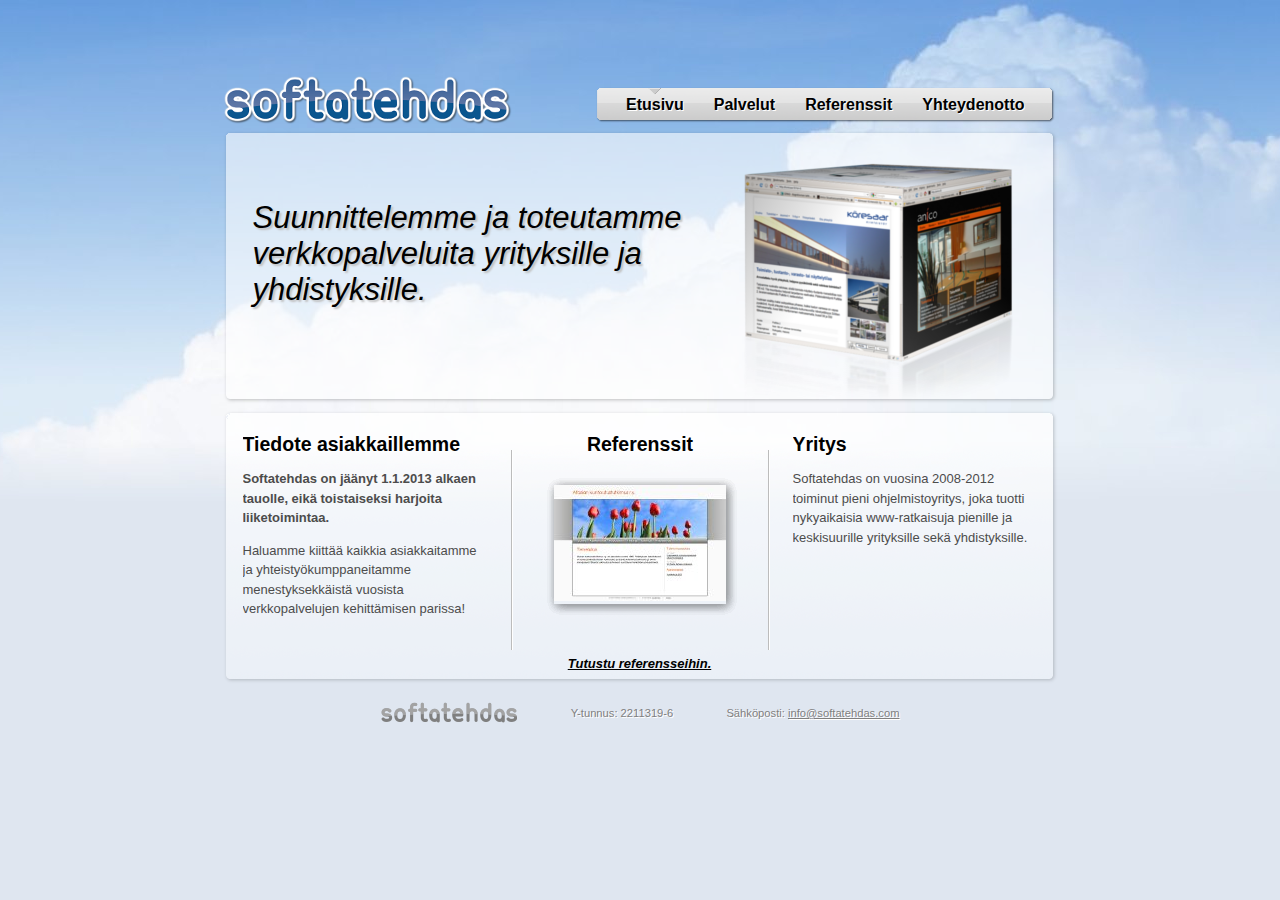
<file: index.html>
<!DOCTYPE html>
<html>
    <head>
        <meta http-equiv="Content-Type" content="text/html; charset=utf-8" />
        
        <link rel="stylesheet" type="text/css" href="/css/main.css" />
        <link rel="stylesheet" type="text/css" href="/css/form.css" />
        <link rel="stylesheet" type="text/css" href="/css/softatehdas.css" />
        
        <script type="text/javascript" src="/js/jquery-1.4.2.min.js"></script>
        <script type="text/javascript" src="/js/softatehdas.com.js"></script>

        <title>Softatehdas - Kotisivuja ja verkkopalveluita yrityksille ja yhdistyksille</title>
        <link href="/images/favicon.ico" rel="shortcut icon" type="image/x-icon" />
        <link href="/images/favicon.gif" rel="icon" type="image/gif" />
        
        <!-- Fancybox -->
        <script type="text/javascript" src="/fancybox/jquery.fancybox-1.3.0.pack.js"></script>
        <link rel="stylesheet" href="/fancybox/jquery.fancybox-1.3.0.css" type="text/css" media="screen" />


    </head>
<body>
<div id="clouds">
    <div id="page">
        <div id="header">
            <div class="relativeBox">
                <h1 id="logo"><a href="/"><img src="/images/softatehdas.png" alt="Softatehdas" width="290" height="51" /></a></h1>

                <ul id="mainMenu">
                    <li class="first-child"><a href="/" class="active">Etusivu</a></li>
                    <li><a href="/palvelut">Palvelut</a></li>
                    <li><a href="/referenssit">Referenssit</a></li>
                    <li class="last-child"><a href="/yhteydenotto">Yhteydenotto</a></li>
                </ul>

            </div>
        </div>


        

<div class="whiteBox" id="topBox">
    <div class="relativeBox">
        <div class="titleImage">
            <img src="/images/cube.png" alt="Suunnittelemiamme palveluita" />
        </div>
        <div id="mainSlogan" class="slogan">
            Suunnittelemme ja toteutamme verkkopalveluita yrityksille ja yhdistyksille.
        </div>
    </div>
</div>
<div class="whiteBox" id="bottomBox">
    <div class="relativeBox" id="mainColumns">
        <div id="serviceBox" class="infoColumn">
            <h2>Tiedote asiakkaillemme</h2>
            <p>
                <strong>Softatehdas on jäänyt 1.1.2013 alkaen tauolle, eikä toistaiseksi harjoita liiketoimintaa.</strong>
            </p>
            <p>
                Haluamme kiittää kaikkia asiakkaitamme ja yhteistyökumppaneitamme menestyksekkäistä vuosista 
                verkkopalvelujen kehittämisen parissa!
            </p>
        </div>
        <div id="referenceBox" class="infoColumn">
            <h2><a href="/referenssit">Referenssit</a></h2>
        </div>
        <div id="companyBox" class="infoColumn">
            <h2><a href="/yhteydenotto">Yritys</a></h2>
            <p>
                Softatehdas on vuosina 2008-2012 toiminut pieni ohjelmistoyritys, joka tuotti nykyaikaisia www-ratkaisuja
                pienille ja keskisuurille yrityksille sekä yhdistyksille.
            </p>

        </div>
        <div id="referenceMonitor">
            <a href="/referenssit" style="display: block; height: 176px; width: 188px"></a>
            <br/>
            <a href="/referenssit">Tutustu referensseihin.</a>
        </div>
        <div id="referenceShots">
            <div class="screenshot">
                <img src="/images/shot_anico.jpg" alt="Anico Sisustussuunnittelu Oy" />
            </div>
            <div class="screenshot">
                <img src="/images/shot_cerad.jpg" alt="CERAD - Kognitiivinen tehtäväsarja" />
            </div>
            <div class="screenshot">
                <img src="/images/shot_npsy.jpg" alt="Suomen Neuropsykologinen Yhdistys" />
            </div>
            <div class="screenshot">
                <img src="/images/shot_koresaar.jpg" alt="Köresaar Kiinteistöt Oy" />
            </div>
            <div class="screenshot">
                <img src="/images/shot_softatehdas.jpg" alt="Softatehdas" />
            </div>
            <div class="screenshot">
                <img src="/images/shot_afasia.jpg" alt="Afasian kuntoutustutkimus r.y." />
            </div>
        </div>
    </div><!-- relativeBox -->
    <script type="text/javascript">
        
        $(function(){
            setInterval("slideSwitch()", 3000);
        });
    </script>
</div><!--bottomBox-->


        <div class="footer">
            <a href="/yhteydenotto"><img src="/images/softatehdas_gray.png" alt="Softatehdas" title="Softatehdas" id="grayLogo" /></a>
            <div class="contact">Y-tunnus: 2211319-6</div>
            <div class="contact">Sähköposti: <span class="meili">info (a) softatehdas piste com</span></div>
            
        </div>
    </div>
</div>
<script type="text/javascript">
    var gaJsHost = (("https:" == document.location.protocol) ? "https://ssl." : "http://www.");
    document.write(unescape("%3Cscript src='" + gaJsHost + "google-analytics.com/ga.js' type='text/javascript'%3E%3C/script%3E"));
</script>
<script type="text/javascript">
    try {
        var pageTracker = _gat._getTracker("UA-15159925-1");
            pageTracker._setDomainName(".softatehdas.com");
            pageTracker._trackPageview();
    } catch(err) {}
</script>

</body>
</html>
</file>
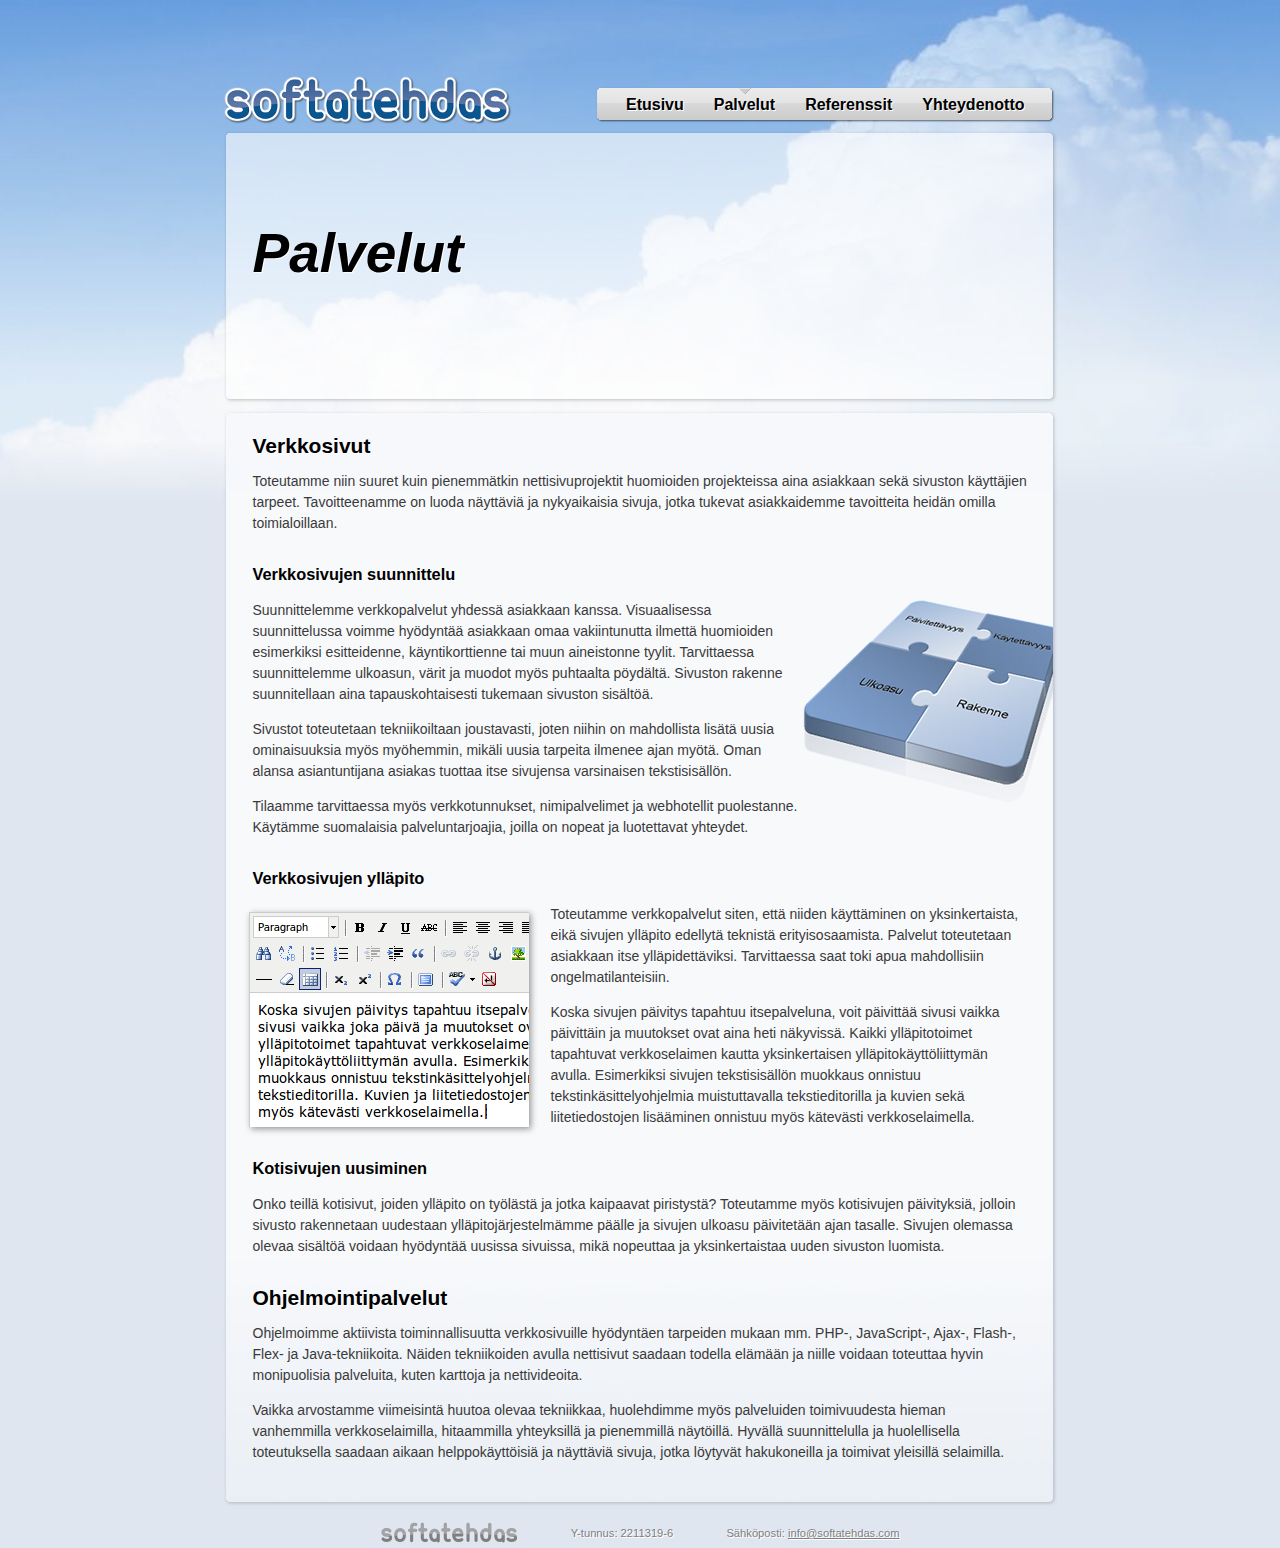
<file: palvelut.html>
<!DOCTYPE html>
<html>
    <head>
        <meta http-equiv="Content-Type" content="text/html; charset=utf-8" />
        
        <link rel="stylesheet" type="text/css" href="/css/main.css" />
        <link rel="stylesheet" type="text/css" href="/css/form.css" />
        <link rel="stylesheet" type="text/css" href="/css/softatehdas.css" />
        
        <script type="text/javascript" src="/js/jquery-1.4.2.min.js"></script>
        <script type="text/javascript" src="/js/softatehdas.com.js"></script>

        <title>Softatehdas - Palvelut</title>
        <link href="/images/favicon.ico" rel="shortcut icon" type="image/x-icon" />
        <link href="/images/favicon.gif" rel="icon" type="image/gif" />
        
        <!-- Fancybox -->
        <script type="text/javascript" src="/fancybox/jquery.fancybox-1.3.0.pack.js"></script>
        <link rel="stylesheet" href="/fancybox/jquery.fancybox-1.3.0.css" type="text/css" media="screen" />


    </head>
<body>
<div id="clouds">
    <div id="page">
        <div id="header">
            <div class="relativeBox">
                <h1 id="logo"><a href="/"><img src="/images/softatehdas.png" alt="Softatehdas" width="290" height="51" /></a></h1>

                <ul id="mainMenu">
                    <li class="first-child"><a href="/">Etusivu</a></li>
                    <li><a href="/palvelut" class="active">Palvelut</a></li>
                    <li><a href="/referenssit">Referenssit</a></li>
                    <li class="last-child"><a href="/yhteydenotto">Yhteydenotto</a></li>
                </ul>

            </div>
        </div>


                <div class="whiteBox" id="topBox">
            <div class="relativeBox">
                <div class="titleImage">
                    <!--img src="/images/internetBlue.png" alt="Palvelut" /-->
                </div>
                <div class="slogan">
                    <h2>Palvelut</h2>
                </div>
            </div>
        </div>
<div class="borderSides">
    <div class="borderTop">
        <div class="borderBottom">
            <h2>Verkkosivut</h2>

<p>Toteutamme niin suuret kuin pienemmätkin nettisivuprojektit huomioiden projekteissa aina asiakkaan sekä sivuston
käyttäjien tarpeet. Tavoitteenamme on luoda näyttäviä ja nykyaikaisia sivuja, jotka tukevat asiakkaidemme 
tavoitteita heidän omilla toimialoillaan.</p>


<h3>Verkkosivujen suunnittelu</h3>

<p><img src="/images/puzzle2.png" alt="Suunnittelussa huomioidaan eri näkökulmat ja käyttäjäryhmät." 
title="Suunnittelussa huomioidaan eri näkökulmat ja käyttäjäryhmät." class="rightFloat" width="250" height="203" />
Suunnittelemme verkkopalvelut yhdessä asiakkaan kanssa. Visuaalisessa suunnittelussa voimme hyödyntää asiakkaan 
omaa vakiintunutta ilmettä huomioiden esimerkiksi esitteidenne, käyntikorttienne tai muun aineistonne tyylit.
Tarvittaessa suunnittelemme ulkoasun, värit ja muodot myös puhtaalta pöydältä. Sivuston rakenne suunnitellaan aina
tapauskohtaisesti tukemaan sivuston sisältöä.</p>

<p>Sivustot toteutetaan tekniikoiltaan joustavasti, joten niihin on mahdollista lisätä uusia ominaisuuksia myös 
myöhemmin, mikäli uusia tarpeita ilmenee ajan myötä. Oman alansa asiantuntijana asiakas tuottaa itse sivujensa 
varsinaisen tekstisisällön.</p>

<p>Tilaamme tarvittaessa myös verkkotunnukset, nimipalvelimet ja webhotellit puolestanne. Käytämme suomalaisia 
palveluntarjoajia, joilla on nopeat ja luotettavat yhteydet.</p>

<h3>Verkkosivujen ylläpito</h3>

<p><img src="/images/tinymce.png" alt="TinyMCE-tekstieditori."  title="Sivujen muokkaaminen TinyMCE-tekstieditorilla on yksinkertaista."
style="float: left; margin-right: 10px; margin-left: -12px; width: 300px; height: 235px;" />
Toteutamme verkkopalvelut siten, että niiden käyttäminen on yksinkertaista, eikä sivujen ylläpito edellytä teknistä 
erityisosaamista. Palvelut toteutetaan asiakkaan itse ylläpidettäviksi. Tarvittaessa saat toki apua mahdollisiin
ongelmatilanteisiin.</p>

<p>Koska sivujen päivitys tapahtuu itsepalveluna, voit päivittää sivusi vaikka päivittäin ja muutokset ovat aina 
heti näkyvissä. Kaikki ylläpitotoimet tapahtuvat verkkoselaimen kautta yksinkertaisen ylläpitokäyttöliittymän avulla.
Esimerkiksi sivujen tekstisisällön muokkaus onnistuu tekstinkäsittelyohjelmia muistuttavalla tekstieditorilla ja kuvien sekä
liitetiedostojen lisääminen onnistuu myös kätevästi verkkoselaimella.</p>


<h3>Kotisivujen uusiminen</h3>

<p>Onko teillä kotisivut, joiden ylläpito on työlästä ja jotka kaipaavat piristystä? Toteutamme myös kotisivujen päivityksiä,
jolloin sivusto rakennetaan uudestaan ylläpitojärjestelmämme päälle ja sivujen ulkoasu päivitetään ajan tasalle.
Sivujen olemassa olevaa sisältöä voidaan hyödyntää uusissa sivuissa, mikä nopeuttaa ja yksinkertaistaa uuden sivuston luomista. </p>


<h2>Ohjelmointipalvelut</h2>

<p>Ohjelmoimme aktiivista toiminnallisuutta verkkosivuille hyödyntäen tarpeiden mukaan mm. PHP-, JavaScript-, Ajax-, Flash-, 
Flex- ja Java-tekniikoita. Näiden tekniikoiden avulla nettisivut saadaan todella elämään ja niille voidaan toteuttaa
hyvin monipuolisia palveluita, kuten karttoja ja nettivideoita.</p>

<p>Vaikka arvostamme viimeisintä huutoa olevaa tekniikkaa, huolehdimme myös palveluiden toimivuudesta hieman vanhemmilla
verkkoselaimilla, hitaammilla yhteyksillä ja pienemmillä näytöillä. Hyvällä suunnittelulla ja huolellisella toteutuksella 
saadaan aikaan helppokäyttöisiä ja näyttäviä sivuja, jotka löytyvät hakukoneilla ja toimivat yleisillä selaimilla.</p>
        </div><!--borderBottom-->
    </div><!--borderTop-->
</div><!--borderSides-->

        <div class="footer">
            <a href="/yhteydenotto"><img src="/images/softatehdas_gray.png" alt="Softatehdas" title="Softatehdas" id="grayLogo" /></a>
            <div class="contact">Y-tunnus: 2211319-6</div>
            <div class="contact">Sähköposti: <span class="meili">info (a) softatehdas piste com</span></div>
            
        </div>
    </div>
</div>
<script type="text/javascript">
    var gaJsHost = (("https:" == document.location.protocol) ? "https://ssl." : "http://www.");
    document.write(unescape("%3Cscript src='" + gaJsHost + "google-analytics.com/ga.js' type='text/javascript'%3E%3C/script%3E"));
</script>
<script type="text/javascript">
    try {
        var pageTracker = _gat._getTracker("UA-15159925-1");
            pageTracker._setDomainName(".softatehdas.com");
            pageTracker._trackPageview();
    } catch(err) {}
</script>

</body>
</html>
</file>
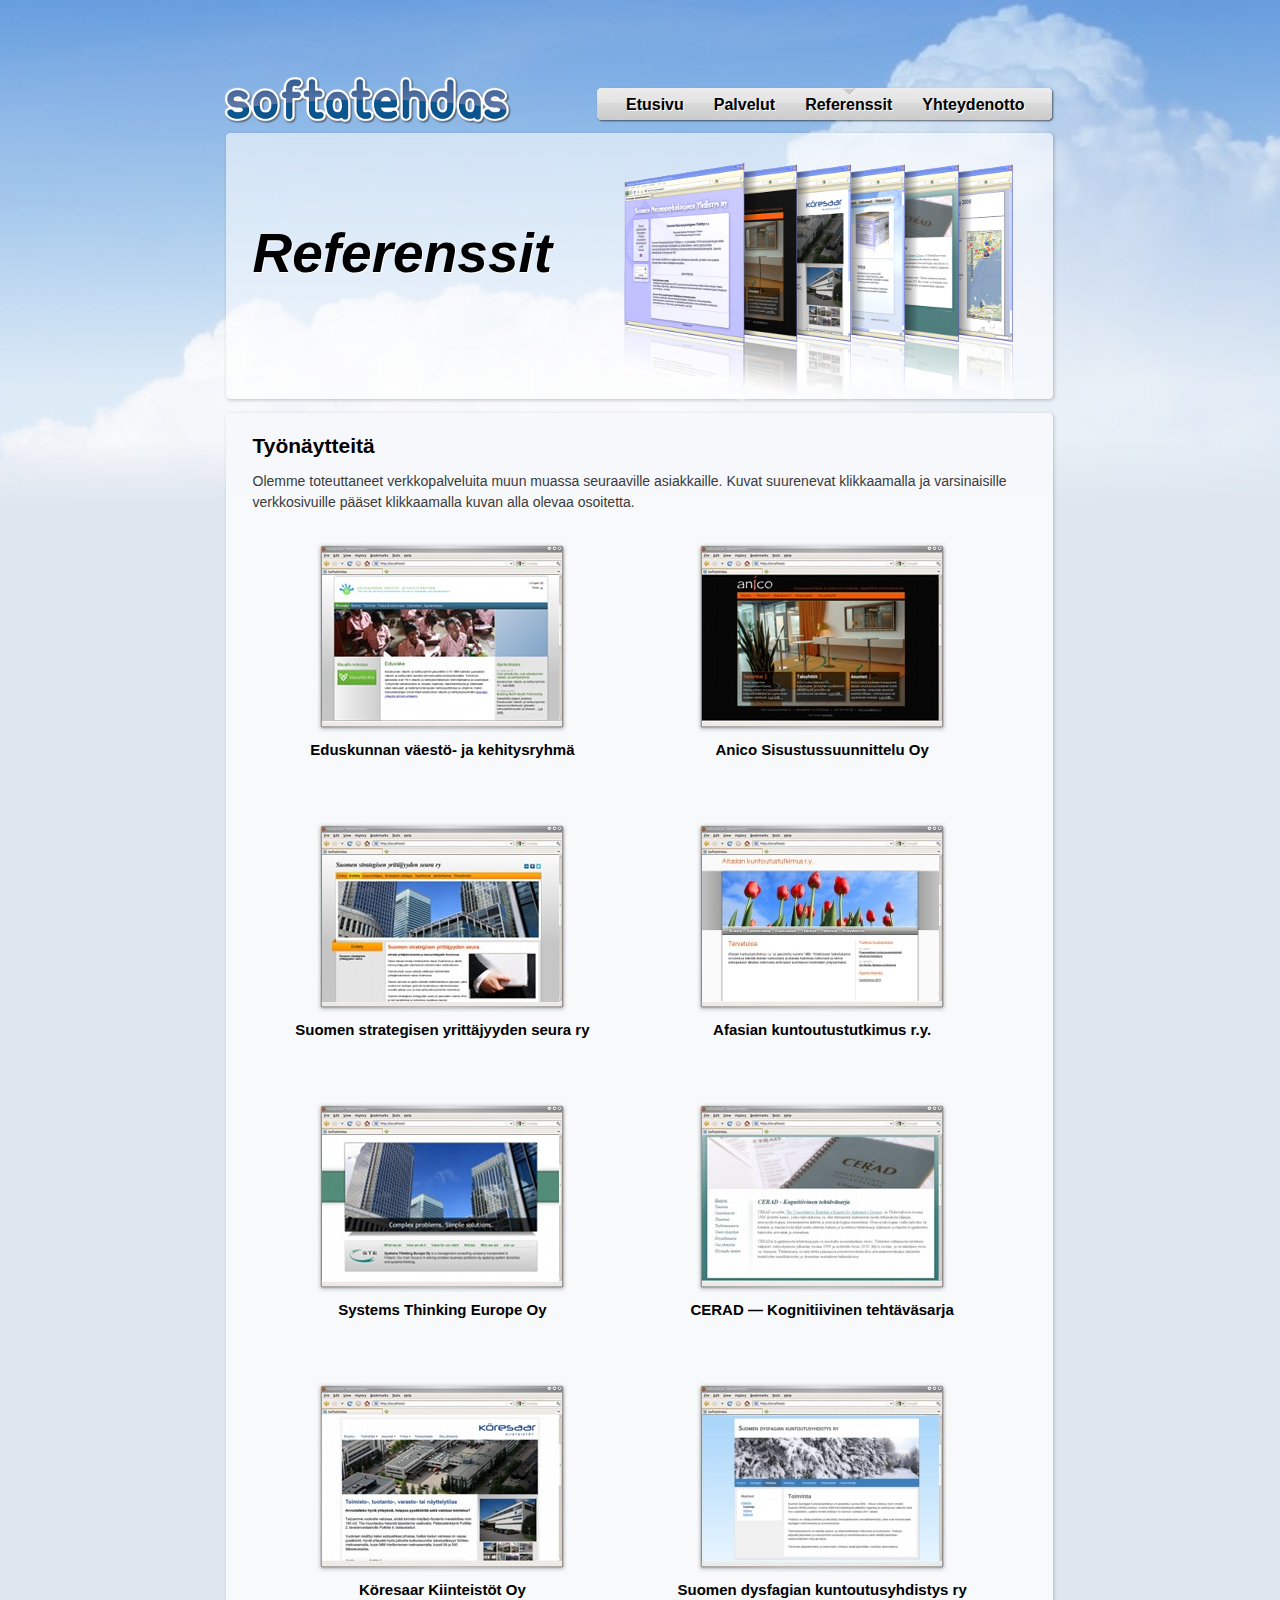
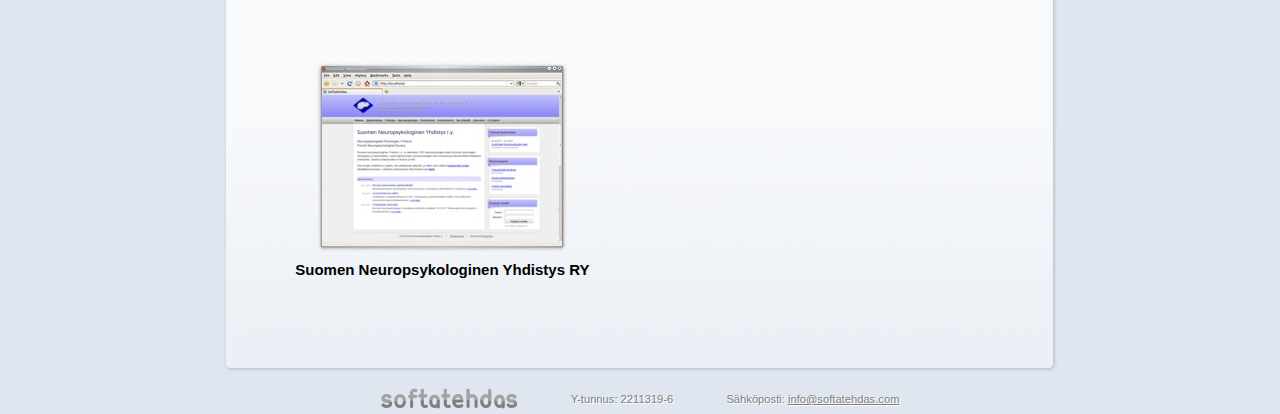
<file: referenssit.html>
<!DOCTYPE html>
<html>
    <head>
        <meta http-equiv="Content-Type" content="text/html; charset=utf-8" />
        
        <link rel="stylesheet" type="text/css" href="/css/main.css" />
        <link rel="stylesheet" type="text/css" href="/css/form.css" />
        <link rel="stylesheet" type="text/css" href="/css/softatehdas.css" />
        
        <script type="text/javascript" src="/js/jquery-1.4.2.min.js"></script>
        <script type="text/javascript" src="/js/softatehdas.com.js"></script>

        <title>Softatehdas - Referenssit</title>
        <link href="/images/favicon.ico" rel="shortcut icon" type="image/x-icon" />
        <link href="/images/favicon.gif" rel="icon" type="image/gif" />
        
        <!-- Fancybox -->
        <script type="text/javascript" src="/fancybox/jquery.fancybox-1.3.0.pack.js"></script>
        <link rel="stylesheet" href="/fancybox/jquery.fancybox-1.3.0.css" type="text/css" media="screen" />


    </head>
<body>
<div id="clouds">
    <div id="page">
        <div id="header">
            <div class="relativeBox">
                <h1 id="logo"><a href="/"><img src="/images/softatehdas.png" alt="Softatehdas" width="290" height="51" /></a></h1>

                <ul id="mainMenu">
                    <li class="first-child"><a href="/">Etusivu</a></li>
                    <li><a href="/palvelut">Palvelut</a></li>
                    <li><a href="/referenssit" class="active">Referenssit</a></li>
                    <li class="last-child"><a href="/yhteydenotto">Yhteydenotto</a></li>
                </ul>

            </div>
        </div>


                <div class="whiteBox" id="topBox">
            <div class="relativeBox">
                <div class="titleImage">
                    <img src="/images/coverflow.png" alt="Referenssit" />
                </div>
                <div class="slogan">
                    <h2>Referenssit</h2>
                </div>
            </div>
        </div>
<div class="borderSides">
    <div class="borderTop">
        <div class="borderBottom">
            <h2>Työnäytteitä</h2>

<p>Olemme toteuttaneet verkkopalveluita muun muassa seuraaville asiakkaille. Kuvat suurenevat klikkaamalla ja varsinaisille
verkkosivuille pääset klikkaamalla kuvan alla olevaa osoitetta.</p>

<ul class="referencelist">
    <li>
        <a href="/images/eduvakeBig.png" class="fancybox" title="Klikkaa kuva isommaksi!" rel="references"><img src="/images/eduvake.jpg" alt="www.eduvake.fi" /></a>
        <h3>Eduskunnan väestö- ja kehitysryhmä</h3>
    </li>
    <li>
        <a href="/images/anicoBig.png" class="fancybox" title="Klikkaa kuva isommaksi!" rel="references"><img src="/images/anico.jpg" alt="www.anico.fi" /></a>
        <h3>Anico Sisustussuunnittelu Oy</h3>
    </li>
    <li>
        <a href="/images/ssysBig.png" class="fancybox" title="Klikkaa kuva isommaksi!" rel="references"><img src="/images/ssys.jpg" alt="www.mentor.fi" /></a>
        <h3>Suomen strategisen yrittäjyyden seura ry</h3>
    </li>
    <li>
        <a href="/images/afasiaBig.png" class="fancybox" title="Klikkaa kuva isommaksi!" rel="references"><img src="/images/afasia.jpg" alt="www.afasiankuntoutustutkimus.fi" /></a>
        <h3>Afasian kuntoutustutkimus r.y.</h3>
    </li>
    <li>
        <a href="/images/steoyBig2.png" class="fancybox" title="Klikkaa kuva isommaksi!" rel="references"><img src="/images/steoy.jpg" alt="www.steoy.com" /></a>
        <h3>Systems Thinking Europe Oy</h3>
    </li>
    <li>
        <a href="/images/ceradBig.png" class="fancybox" title="Klikkaa kuva isommaksi!" rel="references"><img src="/images/cerad.jpg" alt="www.cerad.fi" /></a>
        <h3>CERAD &mdash; Kognitiivinen tehtäväsarja</h3>
    </li>
    <li>
        <a href="/images/koresaarBig.png" class="fancybox" title="Klikkaa kuva isommaksi!" rel="references"><img src="/images/koresaar.jpg" alt="www.koresaar.fi" /></a>
        <h3>Köresaar Kiinteistöt Oy</h3>
    </li>
    <li>
        <a href="/images/dysfagiaBig.png" class="fancybox" title="Klikkaa kuva isommaksi!" rel="references"><img src="/images/dysfagia.jpg" alt="www.dysfagia.fi" /></a>
        <h3>Suomen dysfagian kuntoutusyhdistys ry</h3>
    </li>
    <li>
        <a href="/images/neuropsykologiaBig.png" class="fancybox" title="Klikkaa kuva isommaksi!" rel="references"><img src="/images/neuropsykologia.jpg" alt="www.neuropsykologia.fi"  /></a>
        <h3>Suomen Neuropsykologinen Yhdistys RY</h3>
    </li>
</ul>
<div style="clear: both;"></div>
        </div><!--borderBottom-->
    </div><!--borderTop-->
</div><!--borderSides-->

        <div class="footer">
            <a href="/yhteydenotto"><img src="/images/softatehdas_gray.png" alt="Softatehdas" title="Softatehdas" id="grayLogo" /></a>
            <div class="contact">Y-tunnus: 2211319-6</div>
            <div class="contact">Sähköposti: <span class="meili">info (a) softatehdas piste com</span></div>
            
        </div>
    </div>
</div>
<script type="text/javascript">
    var gaJsHost = (("https:" == document.location.protocol) ? "https://ssl." : "http://www.");
    document.write(unescape("%3Cscript src='" + gaJsHost + "google-analytics.com/ga.js' type='text/javascript'%3E%3C/script%3E"));
</script>
<script type="text/javascript">
    try {
        var pageTracker = _gat._getTracker("UA-15159925-1");
            pageTracker._setDomainName(".softatehdas.com");
            pageTracker._trackPageview();
    } catch(err) {}
</script>

</body>
</html>
</file>
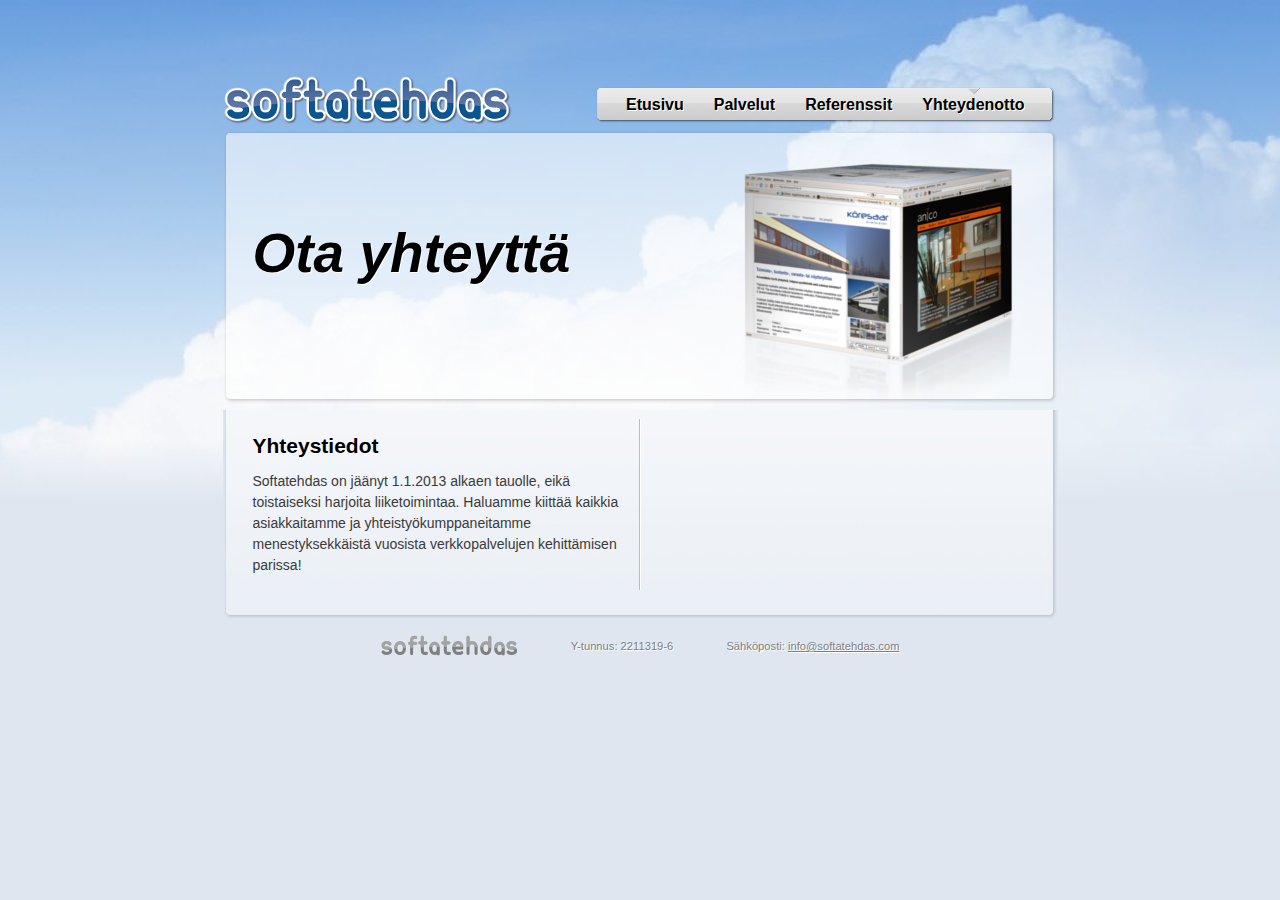
<file: yhteydenotto.html>
<!DOCTYPE html>
<html>
    <head>
        <meta http-equiv="Content-Type" content="text/html; charset=utf-8" />
        
        <link rel="stylesheet" type="text/css" href="/css/main.css" />
        <link rel="stylesheet" type="text/css" href="/css/form.css" />
        <link rel="stylesheet" type="text/css" href="/css/softatehdas.css" />
        
        <script type="text/javascript" src="/js/jquery-1.4.2.min.js"></script>
        <script type="text/javascript" src="/js/softatehdas.com.js"></script>

        <title>Softatehdas - Ota yhteyttä</title>
        <link href="/images/favicon.ico" rel="shortcut icon" type="image/x-icon" />
        <link href="/images/favicon.gif" rel="icon" type="image/gif" />
        
        <!-- Fancybox -->
        <script type="text/javascript" src="/fancybox/jquery.fancybox-1.3.0.pack.js"></script>
        <link rel="stylesheet" href="/fancybox/jquery.fancybox-1.3.0.css" type="text/css" media="screen" />


    </head>
<body>
<div id="clouds">
    <div id="page">
        <div id="header">
            <div class="relativeBox">
                <h1 id="logo"><a href="/"><img src="/images/softatehdas.png" alt="Softatehdas" width="290" height="51" /></a></h1>

                <ul id="mainMenu">
                    <li class="first-child"><a href="/">Etusivu</a></li>
                    <li><a href="/palvelut">Palvelut</a></li>
                    <li><a href="/referenssit">Referenssit</a></li>
                    <li class="last-child"><a href="/yhteydenotto" class="active">Yhteydenotto</a></li>
                </ul>

            </div>
        </div>


                <div class="whiteBox" id="topBox">
            <div class="relativeBox">
                <div class="titleImage">
                    <img src="/images/cube.png" alt="Ota yhteyttä" />
                </div>
                <div class="slogan">
                    <h2>Ota yhteyttä</h2>
                </div>
            </div>
        </div>

<div class="borderSides">
    <div class="borderTop">
        <div class="borderBottom">
            
            
            <div class="columnDivider">
                <div style="width: 370px; float: left;">
                    
                    <h2>Yhteystiedot</h2>
                    
                    <p>
                        Softatehdas on jäänyt 1.1.2013 alkaen tauolle, eikä toistaiseksi harjoita liiketoimintaa.

                        Haluamme kiittää kaikkia asiakkaitamme ja yhteistyökumppaneitamme menestyksekkäistä vuosista verkkopalvelujen kehittämisen parissa!
                    </p>
    
                 </div>
    
                <div style="clear: both"></div>
            </div>
        </div><!--borderBottom-->
    </div><!--borderTop-->
</div><!---borderSides-->

        <div class="footer">
            <a href="/yhteydenotto"><img src="/images/softatehdas_gray.png" alt="Softatehdas" title="Softatehdas" id="grayLogo" /></a>
            <div class="contact">Y-tunnus: 2211319-6</div>
            <div class="contact">Sähköposti: <span class="meili">info (a) softatehdas piste com</span></div>
            
        </div>
    </div>
</div>
<script type="text/javascript">
    var gaJsHost = (("https:" == document.location.protocol) ? "https://ssl." : "http://www.");
    document.write(unescape("%3Cscript src='" + gaJsHost + "google-analytics.com/ga.js' type='text/javascript'%3E%3C/script%3E"));
</script>
<script type="text/javascript">
    try {
        var pageTracker = _gat._getTracker("UA-15159925-1");
            pageTracker._setDomainName(".softatehdas.com");
            pageTracker._trackPageview();
    } catch(err) {}
</script>

</body>
</html>
</file>
<file: css/main.css>
div.flash-error, div.flash-notice, div.flash-success {
    padding: .8em;
    margin-bottom: 1em;
    border: 2px solid #ddd;
}

div.flash-error {
    background: #FBE3E4;
    color: #8a1f11;
    border-color: #FBC2C4;
}

div.flash-notice {
    background: #FFF6BF;
    color: #514721;
    border-color: #FFD324;
}

div.flash-success {
    background: #E6EFC2;
    color: #264409;
    border-color: #C6D880;
}

div.flash-error a {
    color: #8a1f11;
}

div.flash-notice a {
    color: #514721;
}

div.flash-success a {
    color: #264409;
}

div.form .rememberMe label {
    display: inline;
}

div.view {
    padding: 10px;
    margin: 10px 0;
    border: 1px solid #C9E0ED;
}

div.breadcrumbs {
    font-size: 0.9em;
    padding: 5px 20px;
}

div.breadcrumbs span {
    font-weight: bold;
}

div.search-form {
    padding: 10px;
    margin: 10px 0;
    background: #eee;
}

.portlet {
}

.portlet-decoration {
    padding: 3px 8px;
    background: #B7D6E7;
    border-left: 5px solid #6FACCF;
}

.portlet-title {
    font-size: 12px;
    font-weight: bold;
    padding: 0;
    margin: 0;
    color: #298dcd;
}

.portlet-content {
    font-size: 0.9em;
    margin: 0 0 15px 0;
    padding: 5px 8px;
    background: #EFFDFF;
}

.portlet-content ul {
    list-style-image: none;
    list-style-position: outside;
    list-style-type: none;
    margin: 0;
    padding: 0;
}

.portlet-content li {
    padding: 2px 0 4px 0px;
}

.operations {
    list-style-type: none;
    margin: 0;
    padding: 0;
}

.operations li {
    padding-bottom: 2px;
}

.operations li a {
    font: bold 12px Arial;
    color: #0066A4;
    display: block;
    padding: 2px 0 2px 8px;
    line-height: 15px;
    text-decoration: none;
}

.operations li a:visited {
    color: #0066A4;
}

.operations li a:hover {
    background: #80CFFF;
}
</file>
<file: css/form.css>
div.form
{
	margin: 0;
}

div.form input,
div.form textarea,
div.form select
{
    font-family: Helvetica, Arial;
	margin: 0.2em 0 0.5em 0;
    font-size: .8em;
}
textarea#Page_content {
    width: 760px;
    height: 400px;
}

div.form fieldset
{
	border: 1px solid #DDD;
	padding: 10px;
	margin: 0 0 10px 0;
}

div.form label
{
    margin-bottom: 2px;
	font-weight: bold;
	font-size: 0.9em;
	display: block;
}

div.form .row
{
	margin: 8px 0;
}

div.form .hint
{
	margin: 0;
	padding: 0;
	color: #999;
}

div.form .note
{
    color: red;
    font-size: 80%;
	font-style: italic;
}

div.form span.required
{
	color: red;
}

div.form label.error,
div.form span.error
{
	color: #C00;
}

div.form input.error,
div.form textarea.error,
div.form select.error
{
    color: black;
	background: #FEE;
	border-color: #C00;
}

div.form .errorSummary
{
    color: black;
	border: 3px solid #C00;
	padding: 7px 7px 12px 7px;
	margin: 0 0 20px 0;
	background: white;
	font-size: 0.9em;
}

div.form .errorMessage
{    
	color: red;
	font-size: 0.9em;
}

div.form .errorSummary p
{
	margin: 0;
	padding: 5px;
}

div.form .errorSummary ul
{
	margin: 0;
	padding: 0 0 0 20px;
}

div.wide form label
{
	float: left;
	margin-right: 10px;
	position: relative;
	text-align: right;
	width: 100px;
}

div.wide form .row
{
	clear: left;
}

div.wide form .buttons
{
	clear: left;
	padding-left: 110px;
}

div.wide form .errorMessage
{
	margin: 0 0 0 110px;
}

div.checkboxList {
    color: black;
    background-color: white;
    height: 150px;
    padding: 6px;
    border-top: solid 1px gray;
    border-left: solid 1px gray;
    border-bottom: solid 1px silver;
    border-right: solid 1px silver;
    overflow: auto;
}

table#contactTable td.label label {
    text-align: right;
    padding-right: 10px;
}

#addFileToPage .checkboxContainer {
    display: none;
}
</file>
<file: css/softatehdas.css>
a, a:visited {
    position: relative;
    color: black;
    text-decoration: underline;
}
h2 {
    font-size: 150%;
    margin: 0px;
    padding: 16px 0px 8px 0px;
    text-shadow: white 1px 1px 0px;
}
h1, h2, h3, h4, h5 {
    clear: both;
    color: black;
    margin: 0px;
    padding: 16px 0px 8px 0px;
}
p {
    margin: .5em 0em 1em 0em;
}
body, html {
    font-family: "Trebuchet MS", "Calibri", "Arial", "Sans-serif";
    background-color: #dfe6f0;
    font-size: 14px;
    background-image: url(/images/gradient.jpg);
    background-position: top;
    background-repeat: repeat-x;
    margin: 0px;
    padding: 0px;
    color: #3a3a3a;
}
#clouds {
    height: 512px;
    min-width: 835px;
    background-image: url(/images/clouds.jpg);
    background-position: top center;
    background-repeat: no-repeat;

}
#header {
    height: 130px;    
    width: 835px;
}

#page {
    width: 835px;
    margin: 0 auto;
}
#logo {
    width: 290px;
    height: 51px;
    position: absolute;
    left: 0px;
    bottom: 4px;
}
#header h1 {
    margin: 0px;
    padding: 0px;
}
a img {
    border: 0px;
}
.whiteBox {
    height: 280px;
    width: 835px;
    background-position: top center;
    background-repeat: no-repeat;
}
#topBox {
    background-image: url(/images/box_top.png);
}
.relativeBox {
    height: 100%;
    width: 100%;
    position: relative;
}
.titleImage {
    float: right;
    padding-top: 33px;
    padding-right: 45px;
/*    position: absolute;
    right: 45px;
    top: 33px;
    width: 390px;*/
}
#bottomBox {
    background-image: url(/images/box_bottom.png);
}
#menuContainer {
    padding: 0px 0px 0px 15px;
    margin: 0px;
    position:absolute;
    bottom: 6px;
    right: 3px;
    height: 36px;
    border: solid yellow 0px;
}
#mainMenu {
    border: solid red 0px;
    padding: 0px;
    height: 36px;
    line-height: 36px;
    margin: 0px;
    background-position: center right;
    background-repeat: no-repeat;
    position:absolute;
    bottom: 7px;
    right: 3px;
    font-weight: bold;
}
#mainMenu li {
    border: solid red 0px;
    margin: 0px;
    padding: 0px;
    float: left;
    text-align: center;
    list-style: none;
    height: 36px;
    font-size: 16px;
    background-image: url(/images/menu_background.png);
    background-position: center center;
    background-repeat: no-repeat;
    display: block;
}
#mainMenu li.first-child {
    background-position: left;
    background-repeat: no-repeat;
    padding-left: 15px;
}
#mainMenu li.last-child {
    background-image: url(/images/menu_background.png);
    background-position: right;
    background-repeat: no-repeat;
    padding-right: 15px;
}
#mainMenu a, #mainMenu a:hover, #mainMenu a:visited {
    color: black;
    padding: 0px 15px;
    height: 36px;
    display: inline-block;
    line-height: 36px;
    text-decoration: none;
    background-position: top center;
    background-repeat: no-repeat;
    text-shadow: white 1px 1px 0px;
}
#mainMenu a.active {
    background-image: url(/images/menu_active.gif);
}
#mainMenu a:hover {
    color: #355785;
    background-position: top center;
    background-image: url(/images/menu_hover.gif);
    background-repeat: no-repeat;
}

#grayLogo {
    vertical-align: middle;
}
.footer {
    color: #7f7f7f;
    font-size: 80%;
    text-align: center;
    margin-top: 10px;
    margin-bottom: 20px;
}
.footer div.contact {
    margin-left: 50px;
    display: inline;
    text-shadow: 1px 1px 0 white;
}
.footer a, .footer a:visited {
    color: #7f7f7f;
}
.footer a:hover {
    color: black;
}
.slogan {
    font-size: 130%;
    position: absolute;
    width: 480px;
    top: 75px;
    left: 30px;
    font-style: italic;
    text-shadow: silver 2px 2px 2px;
    color: black;
}
#errorSlogan {
    top: 60px !important;
}
#mainSlogan {
    top: 70px !important;
    font-size: 31px !important;
}
.slogan h2 {
    font-size: 55px;
}
#referenceMonitor {
    text-align: center;
    position: absolute;
    left: 323px;
    z-index: 100;
    top: 55px;
    font-size: 13px;
}
.screenshot {
    position: absolute;
    left: 331px;
    top: 75px;
    box-shadow: 2px 2px 10px rgba(0, 0, 0, 0.1);
}
#referenceShots .active {
    z-index:10;
}
#referenceShots .last-active {
    z-index:9;
}
#serviceBox {
    left: 20px;
}
#referenceBox {
    left: 295px;
    text-align: center;
}
#companyBox {
    right: 20px;
}
.infoColumn {
    position: absolute;
    width: 245px;
    top: 17px;
    height: 250px;
    overflow: auto;
    color: #4c4c4c;
    line-height: 150%;
    font-size: 13px;
}
.infoColumn a, .infoColumn a:visited, #referenceMonitor a, #referenceMonitor a:visited {
    color: black;
    font-style: italic;
    font-weight: bold;
}
.infoColumn a:hover, #referenceMonitor a:hover {
    text-decoration: underline;
    color: #425e94;
}
.infoColumn h2 {
    color: black;
    padding-top: 8px;
    
}
.infoColumn h2 a, .infoColumn h2 a:visited {
    font-style: normal !important;
    text-decoration: none;
}

.borderBottom {
    padding: 9px 30px 30px 30px;
    line-height: 150%;
    background-image: url(/images/border_bottom.jpg);
    background-position: bottom center;
    background-repeat: no-repeat;
    border-bottom: solid #dfe6f0 1px;
}
.borderTop {
    background-image: url(/images/border_top.jpg);
    background-position: top center;
    background-repeat: no-repeat;
    border: solid #dfe6f0 0px;
    border-bottom: solid #dfe6f0 1px;
}
.borderSides {
    background-image: url(/images/border_sides.jpg);
    background-position: center center;
    background-repeat: repeat-y;
    border: solid #dfe6f0 0px;
    border-bottom: solid #dfe6f0 1px;
}
.rightFloat {
    float: right;
    padding-left: 5px;
    margin-right: -25px;
}
.leftFloat {
    float: left; 
    margin-left: -27px;
    padding-right: 10px;
}
h3.references {
    clear: none !important;
    padding-top: 20px;
    text-shadow: white 1px 1px 0px;
}
h2.references {
    clear: both;
}
.caseDescription {
    margin-right: 270px;
    padding-bottom: 20px;
}
.caseDescription p {
    padding-left: 20px;
}
.referenceScreenshot {

}
ul.referencelist {
    padding: 0px;
    margin: 30px 0 0 0;
    list-style: none;
}
ul.referencelist li {
    float: left;
    width: 49%;
    height: 280px;
    text-align: center;
    margin: 0;
    padding: 0;
}
ul.referencelist li h3 {
    font-size: 15px;
    padding: 0px;
}
ul.referencelist li a {
    font-size: 12px;
}
.nowrap {
    white-space: nowrap;
}
.columnDivider {
    background-image: url(/images/horizontal_bar.gif); 
    background-position: center center; 
    background-repeat: repeat-y;
}
a.fancybox {
    cursor: -moz-zoom-in; 
    cursor: -webkit-zoom-in;
    cursor: zoom-in;
}
.quote {
    font-style: italic;
    color: #1C3460;
}
</file>
